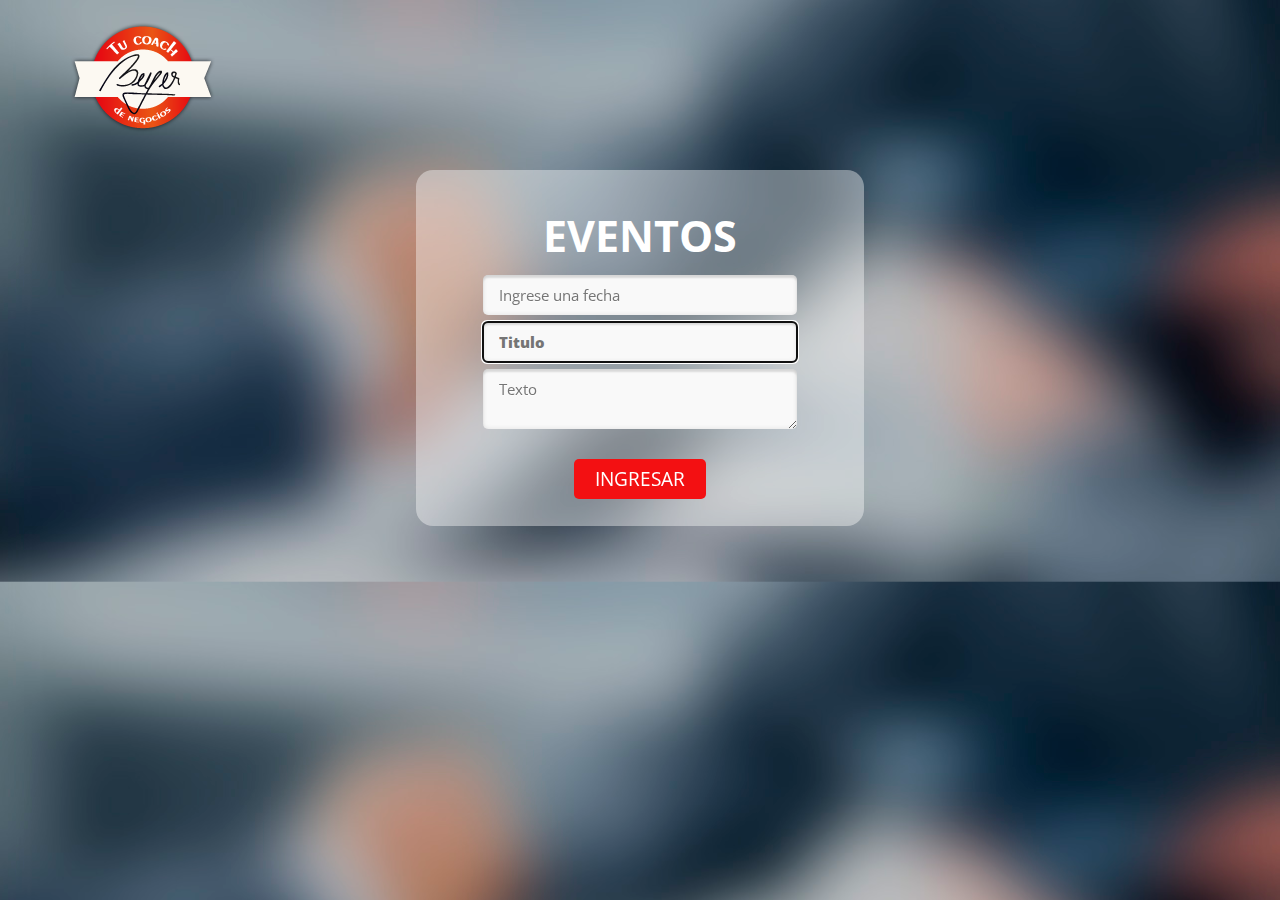
<file: administrador.html>
<!doctype html>
<html lang="es">
<head>
    <title>BEYER TU COACH</title>
    <meta charset="utf-8"/>
    <meta name="description" content=""/>
    <meta name="keywords" content="">
    <link rel="shortcut icon" type="image/x-icon" href="favicon.ico"/>
    <meta name="viewport" content="width=device-width,initial-scale=1"/>
    <link href='http://fonts.googleapis.com/css?family=Open+Sans+Condensed:700,300' rel='stylesheet' type='text/css' />
    <link rel="stylesheet" href="css/estilos.css"/>	
    <link rel="stylesheet" type="text/css" href="css/menu.css">
    <link rel="stylesheet" href="css/bigvideo.css">
    <link rel="stylesheet" type="text/css" href="css/component2.css" />
    <link rel="stylesheet" type="text/css" href="css/component.css" />
    <link rel="stylesheet" type="text/css" href="css/font-awesome.css" />
    <link rel="stylesheet" type="text/css" media="all" href="css/jsDatePick_ltr.min.css" />	
    <script type="text/javascript" src="js/jsDatePick.min.1.3.js"></script>	
	
  
  
		

    
	
   
</head>
 
<body>
<div id="contenedor">
  <header>
       <div class="logologin">
			<a class="logo" href="index.html"><img src="images/logo.png" alt="fresh design web"></a>
			<a id="menu-toggle" class="button dark" href="#"></a>
			</div>
   </header>
   
          
       <div id="texlogin2">
          <div class="cajaloginadmin">
       
            
             <div class="cajaloginadmin3">
             <h1>EVENTOS</h1>
             <form id="loginadmin">
       <fieldset id="inputs">
       <p class="field">
        <input type="text" readonly="readonly" size="30" id="inputField" placeholder="Ingrese una fecha" />
        </p>
        </fieldset>  
          <fieldset id="inputs3">
          <p class="field">
        
         <input id="titulo" type="text" placeholder="Titulo" autofocus required> 
     
         </p>
        </fieldset>
        <fieldset id="inputs4">
          <p class="field">
          <textarea id="texto" type="text" placeholder="Texto" autofocus required></textarea>
     
         </p>
        </fieldset>
    
    <fieldset id="actions">
        <input type="submit" id="submit" value="INGRESAR">
        
    </fieldset>
</form>
           
            </div><!--cajalogin2-->
         </div><!--cajalogin-->
       </div><!--login--> 

   <script type="text/javascript">
	window.onload = function(){
		new JsDatePick({
			useMode:2,
			target:"inputField",
			dateFormat:"%d-%M-%Y"
			/*selectedDate:{				This is an example of what the full configuration offers.
				day:5,						For full documentation about these settings please see the full version of the code.
				month:9,
				year:2006
			},
			yearsRange:[1978,2020],
			limitToToday:false,
			cellColorScheme:"beige",
			dateFormat:"%m-%d-%Y",
			imgPath:"img/",
			weekStartDay:1*/
		});
	};
</script>               
   
   
 
 
    

    
  
       
</body>
</html>
</file>
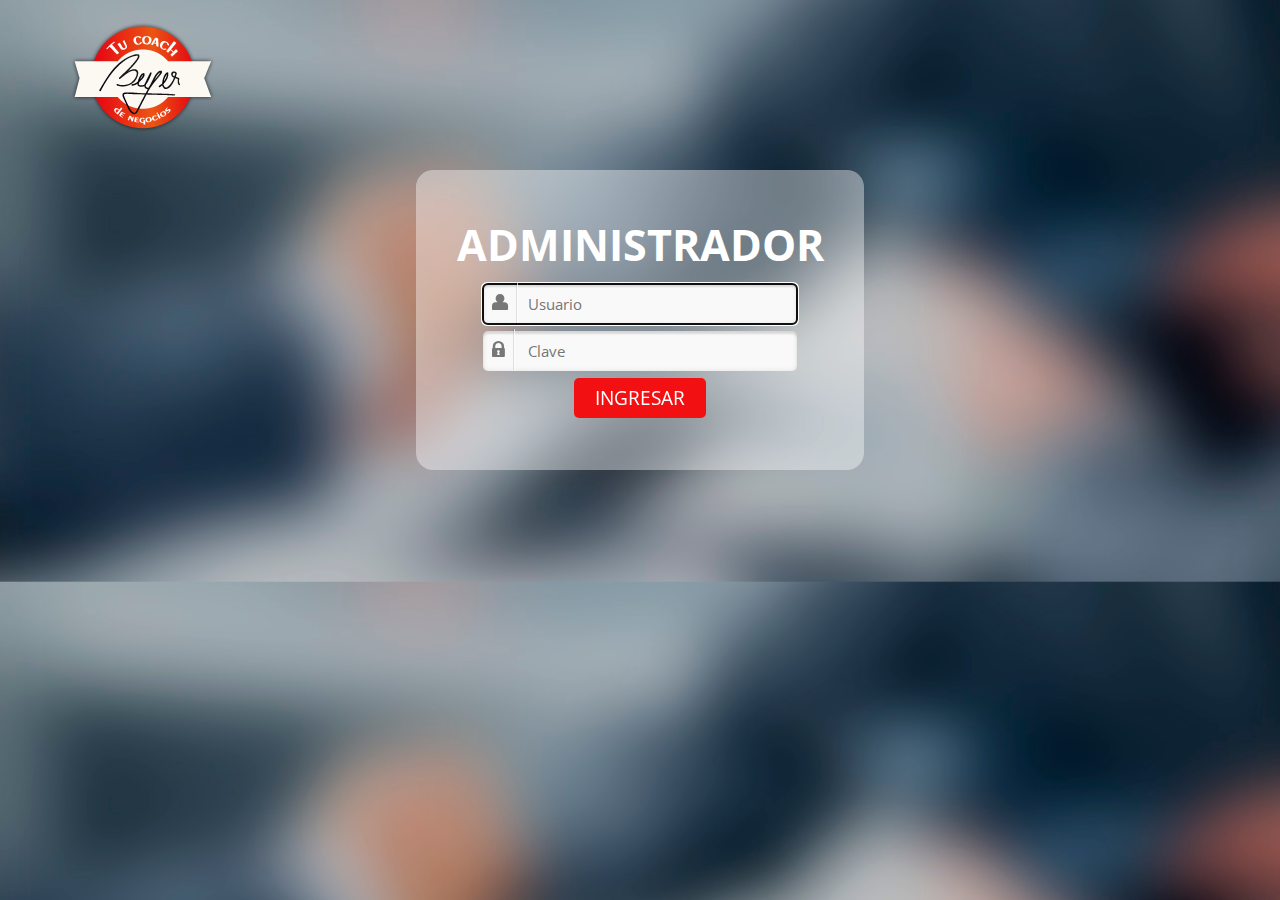
<file: login.html>
<!doctype html>
<html lang="es">
<head>
    <title>BEYER TU COACH</title>
    <meta charset="utf-8"/>
    <meta name="description" content=""/>
    <meta name="keywords" content="">
    <link rel="shortcut icon" type="image/x-icon" href="favicon.ico"/>
    <meta name="viewport" content="width=device-width,initial-scale=1"/>
    <link href='http://fonts.googleapis.com/css?family=Open+Sans+Condensed:700,300' rel='stylesheet' type='text/css' />
    <link rel="stylesheet" href="css/estilos.css"/>	
    <link rel="stylesheet" type="text/css" href="css/menu.css">
    <link rel="stylesheet" href="css/bigvideo.css">
    <link rel="stylesheet" type="text/css" href="css/component2.css" />
    <link rel="stylesheet" type="text/css" href="css/component.css" />
    <link rel="stylesheet" type="text/css" href="css/font-awesome.css" />		
	
  
  
		

    
	
   
</head>
 
<body>
<div id="contenedor">
  <header>
       <div class="logologin">
			<a class="logo" href="index.html"><img src="images/logo.png" alt="fresh design web"></a>
			<a id="menu-toggle" class="button dark" href="#"></a>
			</div>
   </header>
   
          
       <div id="texlogin2">
          <div class="cajaloginadmin">
       
            
             <div class="cajaloginadmin2">
             <h1>ADMINISTRADOR</h1>
             <form id="loginadmin">
       <fieldset id="inputs">
       <p class="field">
        <input id="username" type="text" placeholder="Usuario" autofocus required> 
        <i class="icon-user icon-large"></i>
        </p>
        </fieldset>  
          <fieldset id="inputs">
          <p class="field">
        <input id="password" type="password" placeholder="Clave" required>
        <i class="icon-lock icon-large"></i>
         </p>
        </fieldset>
    
    <fieldset id="actions">
        <input type="submit" id="submit" value="INGRESAR">
        
    </fieldset>
</form>
           
            </div><!--cajalogin2-->
         </div><!--cajalogin-->
       </div><!--login--> 

                  
   
   
 
 
    
     <script src="js/jquery.cbpQTRotator.min.js"></script>
		<script>
			$( function() {
				/*
				- how to call the plugin:
				$( selector ).cbpQTRotator( [options] );
				- options:
				{
					// default transition speed (ms)
					speed : 700,
					// default transition easing
					easing : 'ease',
					// rotator interval (ms)
					interval : 8000
				}
				- destroy:
				$( selector ).cbpQTRotator( 'destroy' );
				*/

				$( '#cbp-qtrotator' ).cbpQTRotator();

			} );
		</script>
    
    <script src="js/masonry.pkgd.min.js"></script>
		<script src="js/imagesloaded.js"></script>
		<script src="js/classie.js"></script>
		<script src="js/AnimOnScroll.js"></script>
		<script>
			new AnimOnScroll( document.getElementById( 'grid' ), {
				minDuration : 0.4,
				maxDuration : 0.7,
				viewportFactor : 0.2
			} );
		</script>
        
        
        <script src="https://ajax.googleapis.com/ajax/libs/jquery/1.9.1/jquery.min.js"></script>
		<script src="js/jquery.dlmenu.js"></script>
		<script src="js/pagetransitions.js"></script>
        
       
</body>
</html>
</file>
<file: css/estilos.css>
@charset "utf-8";
/* CSS Document */



*, *:after, *:before {
    -moz-box-sizing: border-box;
	box-sizing: border-box;
}

*{
	margin:0;
	padding:0;}
	
body {
    font-family: 'Open Sans Condensed',Arial,sans-serif;
    overflow-x: hidden;
}
#contenedor{
	display:block;
}
#contenedor2 {
    background-color: #E71112;
    display: block;
}
h1 {
    border-bottom: 1px solid rgba(0, 0, 0, 0.1);
    box-shadow: 0 1px 0 rgba(255, 255, 255, 0.1);
    color: #FB8026;
    font-size: 1.9em;
    margin: 62px auto 0;
    padding: 0 0 10px;
    width: 50%;
}
.not-ie a {
	-webkit-transition: background-color .2s ease, border .2s ease, color .2s ease, opacity .2s ease-in-out;
			transition: background-color .2s ease, border .2s ease, color .2s ease, opacity .2s ease-in-out;
}
h1 span {
    font-weight: 300;
}


p {
    font-family: 'Open Sans Condensed',Arial,sans-serif;
    margin: 16px auto;
    width: auto;
}
header{
	position: fixed;
    width: 100%;
    z-index: 99999999;
	}	

#slideprincipal {
    background-color: #FFF;
    height: 760px;
    margin: 0 auto;
    padding: 0;
}
	

#caja2 {
    background-color: #F31012;
    display: inline-block;
    height: 400px;
    margin: -144px  auto 0;
    padding: 0;    
    width: 100%;
}
#caja3 {
    background-color: #fff;
    display: inline-block;
    height: auto;
    margin: 0 auto;
    padding: 1em 14.5% 0;
    position: relative;
    text-align: center;
    width: 100%;
}

#caja4 {
    background-color: #fff;
    display: inline-block;
    height: 1347px;
    margin: 0 auto;
    position: relative;
    text-align: center;
    width: 100%;
}




#caja21 {
    background-image: url("../images/testimonios.png");
    background-repeat: no-repeat;
    background-size: 100% auto;
    display: inline-block;
    height: 215px;
    margin: 0 auto;
    padding: 1em 10% 0;
    position: relative;
    text-align: center;
    width: 100%;
}
#caja21 h1 {
    color: #FFF;
    font-size: 3.0em;
    width: 37%;
	margin:30px auto;
	padding:0 0 0;
	   
}

#caja22 {
background-image: url("../images/productos.png");
    background-repeat: no-repeat;
    background-size: 100% auto;
    display: inline-block;
    height: 191px;
    margin: 87px auto 0;
    padding: 1em 10% 0;
    position: relative;
    text-align: center;
    width: 100%;
    z-index: 999;
}

#caja22 h1 {
    color: #FFF;
    font-size: 3.0em;
    width: 37%;
	margin:30px auto;
	padding:0 0 0;
	   
}

#texpro {
    display: inline-block;
    height: 700px;
    margin: 0 auto;
    position: relative;
    text-align: center;
    width: 100%;
    z-index: 999;
}

#texpro h1 {
    color: #535252;
    font-size: 2.5em;
    margin: 12px auto;
    padding-top: 21px;
    width: 67%;
	   
}

#texpro h2 {
    color: #7A7979;
    font-size: 1.7em;
    font-style: normal;
    font-weight: 600;
    margin: 0 auto;
    padding: 0;
    text-align: justify;
    width: 76%;
	   
}

#texpro p {
    color: #7A7979;
    font-size: 1.3em;
    font-style: normal;
    font-weight: 300;
    margin: 0 auto;
    padding: 0;
    text-align: justify;
    width: 76%;
	   
}
#cajaquest {
    background-color: #fff;
    display: inline-block;
    height: auto;
    padding: 1em 10% 0;
    position: relative;
    width: 100%;
  margin: 87px auto 0;
}

nav#next-box {
    background: none repeat scroll 0 0 #000000;
    border-radius: 40px;
    cursor: pointer;
    opacity: 0.4;
    padding: 13px;
    position: absolute;
    right: 48%;
    top: 71%;
    z-index: 1000;
}
.icon {
	background-image:url(../images/pro1.png);
	background-repeat:no-repeat;
    border-radius: 50%;
    color: #FFFFFF;
    display: block;
    font-size: 7em;
    height: 2em;
    line-height: 2em;
    margin: 0 auto;
    text-align: center;
    width: 2em;
}

.icon2 {
	background-image:url(../images/pro2.png);
	background-repeat:no-repeat;
    border-radius: 50%;
    color: #FFFFFF;
    display: block;
    font-size: 7em;
    height: 2em;
    line-height: 2em;
    margin: 0 auto;
    text-align: center;
    width: 2em;
}

.icon3 {
	background-image:url(../images/pro3.png);
	background-repeat:no-repeat;
    border-radius: 50%;
    color: #FFFFFF;
    display: block;
    font-size: 7em;
    height: 2em;
    line-height: 2em;
    margin: 0 auto;
    text-align: center;
    width: 2em;
}

.icon4 {
	background-image:url(../images/pro4.png);
	background-repeat:no-repeat;
    border-radius: 50%;
    color: #FFFFFF;
    display: block;
    font-size: 7em;
    height: 2em;
    line-height: 2em;
    margin: 0 auto;
    text-align: center;
    width: 2em;
}
#caja3 h1 {
    color: #575756;
    font-size: 1em;
    font-weight: lighter;
    margin: 0 auto;
    padding: 12px 0 7px;
    text-align: left;
    width: 97%;
	border-bottom: 2px solid rgba(236, 48, 40, 0.49);
    box-shadow: 0 1px 0 rgba(255, 255, 255, 0.1);
}
#caja3 h2 {
    color: #575756;
    font-size: 1.5em;
    margin: 3px auto 0;
    padding: 0;
    text-align: right;
    width: 88%;
}

#caja3 h3 {
    color: rgba(0, 0, 0, 0.3);
    font-size: 1.1em;
    line-height: 1.5;
    text-transform: uppercase;
	margin: 8px auto;
}

#caja4 h1 {
    color: #575756;
    font-size: 1em;
    font-weight: lighter;
    margin: 0 auto;
    padding: 12px 0 7px;
    text-align: left;
    width: 97%;
	border-bottom: 2px solid rgba(236, 48, 40, 0.49);
    box-shadow: 0 1px 0 rgba(255, 255, 255, 0.1);
}
#caja4 h2 {
    color: #575756;
    font-size: 1.5em;
    margin: 3px auto 0;
    padding: 0;
    text-align: right;
    width: 88%;
}

#caja4 h3 {
    color: rgba(0, 0, 0, 0.3);
    font-size: 1.1em;
    line-height: 1.5;
    text-transform: uppercase;
	margin: 8px auto;
}

#servicios {
    background-color: rgba(0, 0, 0, 0);
    display: inline-block;
    padding: 0 1%;
    text-align: center;
    vertical-align: top;
    width: 24%;
}
	
/* Video Pages */

.screen {
    position: absolute;
    height: 100%;
    width: 100%; /*  NOTE: numVideos/100%  */;
    float: left;
    overflow: hidden;
}

.big-image {
    min-width: 100%;
    min-height: 100%;
    height: auto;
    width: auto;
}

.video-title {
    font-size: 4em;
    left: 5%;
    line-height: 0.65;
    margin: 40px 0 0;
    opacity: 0.5;
    padding: 0;
    position: absolute;
    text-transform: uppercase;
    top: 5%;
}
.wrapper {
    height: 100%;
    position: absolute;
    width: 100%;
    z-index: 0;
}

.footer2 {
	background-color:#191919;
    display: block;
    height: 362px;
    margin: 0 auto;
    width: 100%;
	
}

.cajafooter {	
    border-bottom: 1px solid #525252;
    display: block;
    height: 273px;
    margin: 0 auto;
    padding-top: 78px;
    width: 63%;

}
.cajafooter1 h1 {
    color: #CECECE;
    font-size: 1.4em;
    margin: 0px auto;
    width: 80%;
	border-bottom: none;
    box-shadow: none ;
	   
}

.cajafooter1 h2 {
    color: #7A7979;
    font-size: 1.7em;
    font-style: normal;
    font-weight: 600;
    margin: 0 auto;
    padding: 0;
    text-align: justify;
    width: 76%;
	   
}

.cajafooter1 p {
    color: #7A7979;
    font-size: 0.9em;
    font-style: normal;
    font-weight: 300;
    margin: 0 auto;
    padding: 0;
    text-align: left;
    width: 80%;
	   
}

.cajafooter1 a{
    color: #7A7979;
    font-size: 1.1em;
    font-style: normal;
    font-weight: 300;
    margin: 0 auto;
    text-align: left;
    width: 80%;
	   
}

.cajafooter3 a{
    height: 100px;
    margin: -14px auto;
    position: absolute;
    right: 222px;
    text-align: left;
    width: 8%;
	   
}

.cajafooter2 h1 {
    color: #CECECE;
    font-size: 1.4em;
    margin: 0px auto;
    width: 80%;
	border-bottom: none;
    box-shadow: none ;
	   
}

.cajafooter2 h2 {
    color: #7A7979;
    font-size: 1.7em;
    font-style: normal;
    font-weight: 600;
    margin: 0 auto;
    padding: 0;
    text-align: justify;
    width: 76%;
	   
}

.cajafooter2 p {
    color: #7A7979;
    font-size: 0.9em;
    font-style: normal;
    font-weight: 300;
    margin: 0 auto;
    padding: 0;
    text-align: left;
    width: 80%;
	   
}
.cajafooter3 h1 {
    color: #CECECE;
    font-size: 1.4em;
    margin: 0px auto;
    width: 80%;
	border-bottom: none;
    box-shadow: none ;
	line-height: 0.8;
	   
}

.cajafooter3 h2 {
    color: #7A7979;
    font-size: 1.7em;
    font-style: normal;
    font-weight: 600;
    margin: 0 auto;
    padding: 0;
    text-align: justify;
    width: 76%;
	
	   
}

.cajafooter3 p {
    color: #7A7979;
    font-size: 0.9em;
    font-style: normal;
    font-weight: 300;
    margin: 0 auto;
    padding: 0;
    text-align: left;
    width: 80%;
	   
}
.cajafooter4 h1 {
    color: #CECECE;
    font-size: 1.4em;
    margin: 0px auto;
    width: 80%;
	border-bottom: none;
    box-shadow: none ;
	   
}

.cajafooter4 h2 {
    color: #7A7979;
    font-size: 1.7em;
    font-style: normal;
    font-weight: 600;
    margin: 0 auto;
    padding: 0;
    text-align: justify;
    width: 76%;
	   
}

.cajafooter4 p {
    color: #7A7979;
    font-size: 0.9em;
    font-style: normal;
    font-weight: 300;
    margin: 0 auto;
    padding: 0;
    text-align: left;
    width: 80%;
	   
}

.cajafooter1 {
	
    display: inline-block;
    height: 194px;
    margin: 0 auto;
    width: 33%;
	border-right: 1px solid #525252;
	vertical-align: top;
}
.cajafooter2 {
	
    display: inline-block;
    height: 194px;
    margin: 0 auto;
    width: 33%;
	border-right: 1px solid #525252;
	vertical-align: top;
}
.cajafooter3 {
	
    display: inline-block;
    height: 194px;
    margin: 0 auto;
    width: 33%;
	vertical-align: top;
	
}
.cajafooter4 {
	
    display: inline-block;
    height: 194px;
    margin: 0 auto;
    width: 24%;
	vertical-align: top;
	
}



.footer3 {
    background-image: url("../images/footer2.png");
    background-repeat: no-repeat;
    background-size: 100% auto;
    display: block;
    height: 59px;
    margin: 0 auto;
    width: 100%;
}


.container2 > header, .main2 {
    background: url("../images/bg.jpg");
	background-repeat:no-repeat;
	background-size:100% auto;
    display: inline-block;
    margin: 0 0 0 auto;
    padding: 0 30px 50px;
    position: relative;
    width: 100%;
}

#contenedor {
    display: block;
}

#texlogin {
	background-image:url(../images/login.jpg);
	background-size:100%;
    display: block;
    height: 550px;
    width: 100%;
	
}
#texlogin2 {
    background-image: url("../images/login2.jpg");
    background-size: 100% auto;
    display: block;
    height: 100%;
    position: absolute;
    width: 100%;
	text-align:center;
}

.logologin {
	margin:0 auto;
	padding-top: 22px;
}
.cajalogin {
    display: block;
    height: 300px;
    margin-top: 170px;
    position: absolute;
    width: 100%;;

	
}

.cajalogin1 {
    border-right: 1px solid #FFFFFF;
    display: inline-block;
    height: 100%;
    width: 50%;
	vertical-align: top;
	padding-right:17px;
	padding-top: 100px;
	
}

.cajalogin2 {
    display: inline-block;
    height: 100%;
    width: 49%;
	
}

.cajalogin1 h1 {
    color: #FFF;
    font-size: 2.7em;
    width: 67%;
	border-bottom: none;
    box-shadow: none;
	text-align: right;
    width: 100%;
    margin: -12px auto;
	
	   
}


.cajalogin1 p {
    color: #FFF;
    font-size: 1.5em;
    font-style: italic;
    font-weight: 300;
    margin: 0 auto;
    padding: 0;
    text-align: justify;
	text-align: right;
    width: 100%;
	   
}
.cajaloginadmin2 {
    background: none repeat scroll 0 0 rgba(255, 255, 255, 0.4);
    border-radius: 17px;
    display: inline-block;
    height: 100%;
    margin: 0 auto;
    padding-top: 45px;
    width: 35%;
	
}

.cajaloginadmin2 h1 {
    color: #FFF;
    font-size: 2.7em;
    width: 67%;
	border-bottom: none;
    box-shadow: none;
    width: 100%;
    margin: 0px auto;
	
	   
}

.cajaloginadmin3 {
    background: none repeat scroll 0 0 rgba(255, 255, 255, 0.4);
    border-radius: 17px;
    display: inline-block;
    height: 356px;
    margin: 0 auto;
    padding-top: 36px;
    width: 35%;
	
}

.cajaloginadmin3 h1 {
    color: #FFF;
    font-size: 2.7em;
    width: 67%;
	border-bottom: none;
    box-shadow: none;
    width: 100%;
    margin: 0px auto;
	
	   
}

#loginadmin{
    display: inline-block;
    height: 100%;
    padding-left: 0px;
    padding-top: 0px;
    width: 70%;
	text-align: left;
	
}

.cajaloginadmin {
    display: block;
    height: 300px;
    margin-top: 170px;
    position: absolute;
    width: 100%;;

	
}
#login{
    display: inline-block;
    height: 100%;
    padding-left: 15px;
    padding-top: 96px;
    width: 49%;
	
}


#contac {
	
    display: block;
    height: 550px;
    width: 100%;
	
}

.cajacontac {
    display: block;
    height: 473px;
    margin-top: 88px;
    position: absolute;
    width: 100%;

	
}

.cajacontac1 {
    border-right: 1px solid #FFFFFF;
    display: inline-block;
    height: 100%;
    width: 50%;
	vertical-align: top;
	padding-right:17px;
	padding-top: 100px;
	
}

.cajacontac2 {
    background-color: rgba(0, 0, 0, 0.69);
    display: inline-block;
    float: right;
    height: 100%;
    margin-top: -473px;
    padding-top: 73px;
    position: relative;
    right: 121px;
    text-align: center;
    width: 34%;
    z-index: 100;
	
}

.cajacontac2 h1 {
    color: #FFF;
    font-size: 2.7em;
  	border-bottom: none;
    box-shadow: none;
	text-align: center;
    width: 100%;
    margin: 0 auto;
	padding-top: 25px;
	
	   
}


.cajacontac1 p {
    color: #FFF;
    font-size: 1.5em;
    font-style: italic;
    font-weight: 300;
    margin: 0 auto;
    padding: 0;
    text-align: justify;
	text-align: right;
    width: 100%;
	   
}

#contaclogin{
    display: inline-block;
    height: 100%;
    text-align: left;
    width: 81%;
	
}

	/* -------------------------------------------------- */
	/*	Map
	/* -------------------------------------------------- */
	
	.google_map { 
		position: relative;
		width: 100%;
		height: 473px;
	}
	
	.google_map:after,
	.google_map:before {
		position: absolute;
		z-index: 5;
		left: 0;
		width: 100%;
		height: 0;
		content: '';
		
		-webkit-box-shadow: 0 0 5px 2px rgba(0, 0, 0, 0.2);
				box-shadow: 0 0 5px 2px rgba(0, 0, 0, 0.2);		
	}
	
	.google_map:after { top: 0; }
	
	.google_map:before { 
		bottom: 0;
		-webkit-box-shadow: 0 0 5px 2px rgba(0, 0, 0, 0.4);
				box-shadow: 0 0 5px 2px rgba(0, 0, 0, 0.4);	
	}
		
		.google_map img { max-width: none; }
		
		
	/* -------------------------------------------------- */
	/*	Map
	/* -------------------------------------------------- */
</file>
<file: css/menu.css>
@import url(http://fonts.googleapis.com/css?family=Open+Sans);
@import url(http://fonts.googleapis.com/css?family=Medula+One);



a {
	color: #23dbdb;
	text-decoration: none;
}

a:hover {
	color: #000;
}
ol, ul {
	list-style: none;
	padding:0px;
	margin:0px;
}
#wrap {
	margin: 0 auto;
}

.inner {
    margin: 0 auto;
   
    padding: 0 5px 0 0;
}

.relative {
    background-color: #FFFFFF;
    box-shadow: 0 0 10px #000000;
    height: 87px;
    position: fixed;
    width: 100%;
	
}

.right {
	float: right;
}

.left {
	float: left;
}

/* HEADER */
#wrap > header {
	background-color: #333;
	padding-bottom: 20px;
}
.logo {
    display: inline-block;
    font-size: 0;
    padding-top: 0;
    z-index: 999;
}
#navigation {
	position: absolute;
	right: 225px;
	bottom: 0px;
}

#menu-toggle {
	display: none;
	float: right;
}

/* HEADER > MENU */
#main-menu {
	float: right;
	font-size: 0;
	margin: 10px 0;
}

#main-menu > li {
	display: inline-block;
	margin-left: 30px;
	padding: 2px 0;
}

#main-menu > li.parent {
	background-image: url(../images/plus-gray.png);
	background-size: 7px 7px;
	background-repeat: no-repeat;
	background-position: left center;
}

#main-menu > li.parent > a {
	padding-left: 14px;
}

#main-menu > li > a {
    color: #585858;
    font-size: 18px;
    line-height: 31px;
    padding: 30px 0;
    text-decoration: none;
}

#main-menu > li:hover > a,
#main-menu > li.current-menu-item > a {
	color: #F31012;
}

/* HEADER > MENU > DROPDOWN */
#main-menu li {
	position: relative;
}

ul.sub-menu { /* level 2 */
    display: none;
    left: 11px;
    padding-top: 0;
    position: absolute;
    top: 45px;
    width: 149px;
    z-index: 9999;;
}

ul.sub-menu ul.sub-menu { /* level 3+ */
	margin-top: -1px;
	padding-top: 0;
	left: 149px;
	top: 0px;
}

ul.sub-menu > li > a {
    background-color: #D4D4D4;
    border-top: medium none;
    color: #585858;
    display: block;
    font-size: 14px;
    line-height: 18px;
    padding: 9px 16px;
}

ul.sub-menu > li > a:hover {
    background-color: #B2B2B2;
    color: #575756;
}

ul.sub-menu > li:first-child {
	border-top: 4px solid #F31012;
}

ul.sub-menu ul.sub-menu > li:first-child {
	border-top: 2px solid #F31012;
}

ul.sub-menu > li:last-child > a {
	border-radius: 0 0 2px 2px;
}

ul.sub-menu > li > a.parent {
	background-image: url(../images/arrow.png);
	background-size: 5px 9px;
	background-repeat: no-repeat;
	background-position: 95% center;
}

#main-menu li:hover > ul.sub-menu {
	display: block; /* show the submenu */
}



i.large {
	font-size: 30px;
	margin-right: 10px;
	margin-bottom: 10px;
}

@media all and (max-width: 700px) {

	#navigation {
		position: static;
		margin-top: 20px;
	}

	#menu-toggle {
		display: block;
	}

	#main-menu {
		display: none;
		float: none;
	}

	#main-menu li {
		display: block;
		margin: 0;
		padding: 0;
	}

	#main-menu > li {
		margin-top: -1px;
	}

	#main-menu > li:first-child {
		margin-top: 0;
	}

	#main-menu > li > a {
		background-color: #333;
		border: 1px solid #444;
		color: #bbb;
		display: block;
		font-size: 14px;
		padding: 12px !important;
		padding: 0;
	}

	#main-menu li > a:hover {
		background-color: #444; 
	}

	#main-menu > li.parent {
		background: none !important;
		padding: 0;
	}

	#main-menu > li:hover > a,
	#main-menu > li.current-menu-item > a {
		border: 1px solid #444 !important;
		color: #fff !important;
	}

	ul.sub-menu {
		display: block;
		margin-top: -1px;
		margin-left: 20px;
		position: static;
		padding: 0;
		width: inherit;
	}

	ul.sub-menu > li:first-child {
		border-top: 1px solid #444 !important;
	}

	ul.sub-menu > li > a.parent {
		background: #333 !important;
	}
}
</file>
<file: css/bigvideo.css>
/*	BigVideo Styles 
	You may need to adjust these styles to get this working right in your design. 
*/

#social {
    background-repeat: no-repeat;
    background-size: 100% auto;
    cursor: pointer;
    height: 100%;
    opacity: 0.90;
    padding: 0;
    position: fixed;
    right: 2%;
    top: 41%;
    width: 50px;
    z-index: 1000;
}
nav#next-btn {
    background: none repeat scroll 0 0 #000000;
    border-radius: 40px;
    cursor: pointer;
    opacity: 0.4;
    padding: 20px;
    position: absolute;
    right: 47%;
    top: 90%;
    z-index: 1000;
}

.next-icon {
    border-right: 2px solid #FFFFFF;
    border-top: 2px solid #FFFFFF;
    color: #FFFFFF;
    display: block;
    height: 20px;
    left: 0;<
    position: relative;
    text-decoration: none;
    transform: rotate(135deg);
    width: 20px;
}
#header2 {
   
    color: #FFFFFF;
    height: 100%;
    margin: 0 auto;
    padding: 6% 0 0;
    position: relative;
    text-align: center;
    width: 100%;
    z-index: 999;
}

#header2 h1 {
    border-bottom: 1px solid rgba(0, 0, 0, 0.8);
    box-shadow: 0 1px 0 rgba(255, 255, 255, 0.1);
    font-size: 1.9em;
    margin: 0 auto;
    padding: 0 0 10px;
    width: 50%;
	color:#FFF;
}

#header2 h1 span {
    font-weight: 300;
}

#header2 p {
    font-family: Cambria,Georgia,serif;
    font-style: italic;
    margin: 0 auto;
    width: 38%;
}
#big-video-wrap{overflow:hidden;position: absolute;height:600px;width:100%;top:0;left:0; margin-top:87px;}
#big-video-vid,#big-video-image{position:absolute;}
#big-video-control-container{position:fixed;bottom:20px;padding: 0 20px;width:100%;
  -webkit-transition-duration:0.6s;-moz-transition-duration:0.6s;-ms-transition-duration:0.6s;-o-transition-duration:0.6s;transition-duration:0.6s;}
#big-video-control{width:100%;height:16px;position:relative;}
#big-video-control-middle{margin: 0 56px 0 24px;}
#big-video-control-bar{width:100%;height:16px;position:relative;cursor:pointer;}
#big-video-control-progress{position:absolute;top:7px;height:3px;width:0%;background:#fff;}
#big-video-control-track{position:absolute;top:8px;height:1px;width:100%;background:#fff;}
#big-video-control-bound-left{left:0;}
#big-video-control-bound-right{right:-1px}
#big-video-control-track .ui-slider-handle {opacity:0;}
#big-video-control-playhead{left:30%;}
#big-video-control-play{position:absolute;top:0;left:0;height:16px;width:16px;background-image:url('bigvideo.png');}
#big-video-control-timer{position:absolute;top:1px;right:0;color:#fff;font-size:11px;}
#big-video-control-playhead,#big-video-control-bound-left,#big-video-control-bound-right{position:absolute;top:0;height:16px;width:1px;background:#fff;}
#big-video-control .ui-slider-handle{border-left:solid 1px #fff; width:16px;height:16px;position:absolute;top:-8px;}
.transparent{-ms-filter:"progid:DXImageTransform.Microsoft.Alpha(Opacity=0)";filter:alpha(opacity=0);-moz-opacity:0;-khtml-opacity:0;opacity:0;}
.vjs-big-play-button{display:none !important;}
</file>
<file: css/component2.css>
.main,
 {
	width: 90%;
	max-width: 69em;
	margin: 0 auto;
	padding: 0 1.875em 3.125em 1.875em;
}


.cbp-qtrotator {
	position: relative;
	margin: 5em auto 5em auto;
	max-width: 800px;
	width: 100%;
	min-height: 400px;
}

.cbp-qtrotator .cbp-qtcontent {
	position: absolute;
	min-height: 200px;
	border-top: 1px solid #f4f4f4;
	border-bottom: 1px solid #f4f4f4;
	padding: 2em 0;
	top: 0;
	z-index: 0;
	opacity: 0;
	width: 100%;
}

.no-js .cbp-qtrotator .cbp-qtcontent {
	border-bottom: none;
}

.cbp-qtrotator .cbp-qtcontent.cbp-qtcurrent,
.no-js .cbp-qtrotator .cbp-qtcontent {
	position: relative; 
	z-index: 100;
	pointer-events: auto;
	opacity: 1;
}

.cbp-qtrotator .cbp-qtcontent:before,
.cbp-qtrotator .cbp-qtcontent:after {
	content: " ";
	display: table;
}

.cbp-qtrotator .cbp-qtcontent:after {
	clear: both;
}

.cbp-qtprogress {
	position: absolute;
	background: #47a3da;
	height: 1px;
	width: 0%;
	top: 0;
	z-index: 1000;
}

.cbp-qtrotator blockquote {
	margin: 0;
	padding: 0;
}

.cbp-qtrotator blockquote p {
    color: #FFFFFF;
    font-size: 2em;
    font-weight: lighter;
    margin: 0.4em 0 1em;
}

.cbp-qtrotator blockquote footer {
	font-size: 1.2em;
    color: #FFFFFF;
}

.cbp-qtrotator blockquote footer:before {
	content: '― ';
}

.cbp-qtrotator .cbp-qtcontent img {
	float: right;
	margin-left: 3em;
	margin-top:1em;
	margin-right: 3em;
}

/* Example for media query */
@media screen and (max-width: 30.6em) { 

	.cbp-qtrotator {
		font-size: 70%;
	}

	.cbp-qtrotator img {
		width: 80px;
	}

}
</file>
<file: css/component.css>
.grid {
    list-style: none outside none;
    margin: 0 auto 0;
    max-width: 60em;
    padding: 0;
}

.grid2 {
	width:68%;
	display:inline-block;
	margin:0 auto;

}


.grid3 {
	width:30%;
    display:inline-block;
	margin:117px auto 0;
	vertical-align:top;
	padding-left:10px;
	
	


}


.grid3 p {
    border-bottom: 2px solid rgba(236, 48, 40, 0.49);
    box-shadow: 0 1px 0 rgba(255, 255, 255, 0.1);
    color: #575756;
    font-size: 1em;
    font-weight: lighter;
    margin: 0 auto;
    padding: 12px 0 7px;
    text-align: left;
    width: 97%;
	}
.grid li {
    display: block;
    float: left;
    opacity: 0;
    padding: 7px;
    width: 49%;
}
.grid li.shown,
.no-js .grid li,
.no-cssanimations .grid li {
	opacity: 1;
}

.grid li a,
.grid li img {
	outline: none;
	border: none;
	display: block;
	max-width: 100%;
}

/* Effect 1: opacity */
.grid.effect-1 li.animate {
	-webkit-animation: fadeIn 0.65s ease forwards;
	-moz-animation: fadeIn 0.65s ease forwards;
	animation: fadeIn 0.65s ease forwards;
}


.video1 {
    animation-duration: 0.625666s;
    left: 0;
    position: absolute;
    top: 401px  !important;
}

.video2 {
    animation-duration: 0.625666s;
    left: 0;
    position: absolute;
    top: 277px !important;
}

.video3 {
    animation-duration: 0.625666s;
    left: 0;
    position: absolute;
    top: 807px  !important;
}

.video4 {
    animation-duration: 0.625666s;
    left: 0;
    position: absolute;
    top: 972px  !important;
}

.video5 {
    animation-duration: 0.625666s;
    left: 0;
    position: absolute;
    top: 822px  !important;
}

.video6 {
    animation-duration: 0.625666s;
    left: 0;
    position: absolute;
    top: 1141px  !important;
}

@-webkit-keyframes fadeIn {
	to { opacity: 1; }
}

@-moz-keyframes fadeIn {
	to { opacity: 1; }
}

@keyframes fadeIn {
	to { opacity: 1; }
}

/* Effect 2: Move Up */
.grid.effect-2 li.animate {
	-webkit-transform: translateY(200px);
	-moz-transform: translateY(200px);
	transform: translateY(200px);
	-webkit-animation: moveUp 0.65s ease forwards;
	-moz-animation: moveUp 0.65s ease forwards;
	animation: moveUp 0.65s ease forwards;
}

@-webkit-keyframes moveUp {
	to { -webkit-transform: translateY(0); opacity: 1; }
}

@-moz-keyframes moveUp {
	to { -moz-transform: translateY(0); opacity: 1; }
}

@keyframes moveUp {
	to { transform: translateY(0); opacity: 1; }
}

/* Effect 3: Scale up */
.grid.effect-3 li.animate {
	-webkit-transform: scale(0.6);
	-moz-transform: scale(0.6);
	transform: scale(0.6);
	-webkit-animation: scaleUp 0.65s ease-in-out forwards;
	-moz-animation: scaleUp 0.65s ease-in-out forwards;
	animation: scaleUp 0.65s ease-in-out forwards;
}

@-webkit-keyframes scaleUp {
	to { -webkit-transform: scale(1); opacity: 1; }
}

@-moz-keyframes scaleUp {
	to { -moz-transform: scale(1); opacity: 1; }
}

@keyframes scaleUp {
	to { transform: scale(1); opacity: 1; }
}

/* Effect 4: fall perspective */
.grid.effect-4 {
	-webkit-perspective: 1300px;
	-moz-perspective: 1300px;
	perspective: 1300px;
}

.grid.effect-4 li.animate {
	-webkit-transform-style: preserve-3d;
	-moz-transform-style: preserve-3d;
	transform-style: preserve-3d;
	-webkit-transform: translateZ(400px) translateY(300px) rotateX(-90deg);
	-moz-transform: translateZ(400px) translateY(300px) rotateX(-90deg);
	transform: translateZ(400px) translateY(300px) rotateX(-90deg);
	-webkit-animation: fallPerspective .8s ease-in-out forwards;
	-moz-animation: fallPerspective .8s ease-in-out forwards;
	animation: fallPerspective .8s ease-in-out forwards;
}

@-webkit-keyframes fallPerspective {
	100% { -webkit-transform: translateZ(0px) translateY(0px) rotateX(0deg); opacity: 1; }
}

@-moz-keyframes fallPerspective {
	100% { -moz-transform: translateZ(0px) translateY(0px) rotateX(0deg); opacity: 1; }
}

@keyframes fallPerspective {
	100% { transform: translateZ(0px) translateY(0px) rotateX(0deg); opacity: 1; }
}

/* Effect 5: fly (based on http://lab.hakim.se/scroll-effects/ by @hakimel) */
.grid.effect-5 {
	-webkit-perspective: 1300px;
	-moz-perspective: 1300px;
	perspective: 1300px;
}

.grid.effect-5 li.animate {
	-webkit-transform-style: preserve-3d;
	-moz-transform-style: preserve-3d;
	transform-style: preserve-3d;
	-webkit-transform-origin: 50% 50% -300px;
	-moz-transform-origin: 50% 50% -300px;
	transform-origin: 50% 50% -300px;
	-webkit-transform: rotateX(-180deg);
	-moz-transform: rotateX(-180deg);
	transform: rotateX(-180deg);
	-webkit-animation: fly .8s ease-in-out forwards;
	-moz-animation: fly .8s ease-in-out forwards;
	animation: fly .8s ease-in-out forwards;
}

@-webkit-keyframes fly {
	100% { -webkit-transform: rotateX(0deg); opacity: 1; }
}

@-moz-keyframes fly {
	100% { -moz-transform: rotateX(0deg); opacity: 1; }
}

@keyframes fly {
	100% { transform: rotateX(0deg); opacity: 1; }
}

/* Effect 6: flip (based on http://lab.hakim.se/scroll-effects/ by @hakimel) */
.grid.effect-6 {
	-webkit-perspective: 1300px;
	-moz-perspective: 1300px;
	perspective: 1300px;
}

.grid.effect-6 li.animate {
	-webkit-transform-style: preserve-3d;
	-moz-transform-style: preserve-3d;
	transform-style: preserve-3d;
	-webkit-transform-origin: 0% 0%;
	-moz-transform-origin: 0% 0%;
	transform-origin: 0% 0%;
	-webkit-transform: rotateX(-80deg);
	-moz-transform: rotateX(-80deg);
	transform: rotateX(-80deg);
	-webkit-animation: flip .8s ease-in-out forwards;
	-moz-animation: flip .8s ease-in-out forwards;
	animation: flip .8s ease-in-out forwards;
}

@-webkit-keyframes flip {
	100% { -webkit-transform: rotateX(0deg); opacity: 1; }
}

@-moz-keyframes flip {
	100% { -moz-transform: rotateX(0deg); opacity: 1; }
}

@keyframes flip {
	100% { transform: rotateX(0deg); opacity: 1; }
}

/* Effect 7: helix (based on http://lab.hakim.se/scroll-effects/ by @hakimel) */
.grid.effect-7 {
	-webkit-perspective: 1300px;
	-moz-perspective: 1300px;
	perspective: 1300px;
}

.grid.effect-7 li.animate {
	-webkit-transform-style: preserve-3d;
	-moz-transform-style: preserve-3d;
	transform-style: preserve-3d;
	-webkit-transform: rotateY(-180deg);
	-moz-transform: rotateY(-180deg);
	transform: rotateY(-180deg);
	-webkit-animation: helix .8s ease-in-out forwards;
	-moz-animation: helix .8s ease-in-out forwards;
	animation: helix .8s ease-in-out forwards;
}

@-webkit-keyframes helix {
	100% { -webkit-transform: rotateY(0deg); opacity: 1; }
}

@-moz-keyframes helix {
	100% { -moz-transform: rotateY(0deg); opacity: 1; }
}

@keyframes helix {
	100% { transform: rotateY(0deg); opacity: 1; }
}

/* Effect 8:  */
.grid.effect-8 {
	-webkit-perspective: 1300px;
	-moz-perspective: 1300px;
	perspective: 1300px;
}

.grid.effect-8 li.animate {
	-webkit-transform-style: preserve-3d;
	-moz-transform-style: preserve-3d;
	transform-style: preserve-3d;
	-webkit-transform: scale(0.4);
	-moz-transform: scale(0.4);
	transform: scale(0.4);
	-webkit-animation: popUp .8s ease-in forwards;
	-moz-animation: popUp .8s ease-in forwards;
	animation: popUp .8s ease-in forwards;
}

@-webkit-keyframes popUp {
	70% { -webkit-transform: scale(1.1); opacity: .8; -webkit-animation-timing-function: ease-out; }
	100% { -webkit-transform: scale(1); opacity: 1; }
}

@-moz-keyframes popUp {
	70% { -moz-transform: scale(1.1); opacity: .8; -moz-animation-timing-function: ease-out; }
	100% { -moz-transform: scale(1); opacity: 1; }
}

@keyframes popUp {
	70% { transform: scale(1.1); opacity: .8; animation-timing-function: ease-out; }
	100% { transform: scale(1); opacity: 1; }
}

@media screen and (max-width: 1400px) {
	.grid li {
		width: 50%;
	}
}

@media screen and (max-width: 400px) {
	.grid li {
		width: 100%;
	}
}
</file>
<file: css/jsDatePick_ltr.min.css>
.JsDatePickBox{position:relative;width:564px;font-family:'Open Sans Condensed',Arial,sans-serif;z-index: 3; }

.JsDatePickBox .JsDatePickBox .jsDatePickCloseButtonOver{cursor:pointer;position:absolute;z-index:1;top:1px;right:10px;width:33px;height:13px;background:url(img/closeButton_over.gif) left top no-repeat;}.JsDatePickBox .jsDatePickCloseButtonDown{cursor:pointer;position:absolute;z-index:1;top:1px;right:10px;width:33px;height:13px;background:url(img/closeButton_down.gif) left top no-repeat;}.JsDatePickBox .boxLeftWall{float:left;width:7px;margin:0;padding:0;}.JsDatePickBox .boxRightWall{float:left;width:7px;margin:0;padding:0;}.JsDatePickBox .hiddenBoxLeftWall{float:left;width:0;overflow:hidden;overflow:hidden;}.JsDatePickBox .hiddenBoxRightWall{float:left;width:0;overflow:hidden;overflow:hidden;}.JsDatePickBox .boxMain{float:right;background-color:#fff;margin:-27px auto;padding:10px 14px 7px;}.JsDatePickBox .boxMainStripped{background:#fff;border:none;}.JsDatePickBox .tooltip{height:12px;line-height:11px;overflow:hidden;font-size:10px;color:#666;text-align:left;padding:0;margin:2px 0 2px 0;}.JsDatePickBox .weekDaysRow{height:12px;overflow:hidden;line-height:11px;font-size:10px;color:#666;text-align:center;padding:0;margin:2px 0 0 0;}.JsDatePickBox .weekDaysRow .weekDay{float:left;height:14px;overflow:hidden;width:24px;margin:0 5px 0 0;padding:0;}.JsDatePickBox .boxMainInner{background:#fff;width:198px;float:left;margin:5px 0 0 0;padding:0;}.JsDatePickBox .boxMainCellsContainer{background-color:#fff;margin:0;padding:0;}.JsDatePickBox .boxMainInner .controlsBar{overflow:hidden;height:20px;position:relative;}.JsDatePickBox .boxMainInner .controlsBarText{overflow:hidden;height:20px;line-height:20px;color:#F31012;font-size:15px;text-align:center; width:45%; margin:0 auto;}.JsDatePickBox .boxMainInner .monthForwardButton{overflow:hidden;cursor:pointer;width:20px;height:20px;position:absolute;top:0;right:22px;background:url(../images/monthForward_normal.gif) left top no-repeat;}	.JsDatePickBox .boxMainInner .monthForwardButtonOver{overflow:hidden;cursor:pointer;width:20px;height:20px;position:absolute;top:0;left:22px;background: url(../images/monthForward_normal.gif) left top no-repeat;}.JsDatePickBox .boxMainInner .monthForwardButtonDown{overflow:hidden;cursor:pointer;width:20px;height:20px;position:absolute;top:0;left:22px;background:url(../images/monthForward_normal.gif) left top no-repeat;}.JsDatePickBox .boxMainInner .JsDatePickBox .boxMainInner .monthForwardButtonDown{overflow:hidden;cursor:pointer;width:20px;height:20px;position:absolute;top:0;right:22px;background:url(../images/monthForward_normal.gif) left top no-repeat;}.JsDatePickBox .boxMainInner .monthBackwardButton{overflow:hidden;cursor:pointer;width:20px;height:20px;position:absolute;top:0;left:22px;background: url(../images/monthBackward_normal.gif) left top no-repeat;}.JsDatePickBox .boxMainInner .monthBackwardButtonOver{overflow:hidden;cursor:pointer;width:20px;height:20px;position:absolute;top:0;left:22px;background: url(../images/monthBackward_normal.gif) left top no-repeat;}.JsDatePickBox .boxMainInner .monthBackwardButtonOver{overflow:hidden;cursor:pointer;width:20px;height:20px;position:absolute;top:0;left:22px;background: url(../images/monthBackward_normal.gif) left top no-repeat;}.JsDatePickBox .boxMainInner .monthBackwardButtonDown{overflow:hidden;cursor:pointer;width:20px;height:20px;position:absolute;top:0;left:22px;background:url(../images/monthBackward_normal.gif) left top no-repeat;}.JsDatePickBox .boxMainInner .skipDay{cursor:default;overflow:hidden;width:24px;height:25px;float:left;margin:4px 5px 0 0;padding:0;}.JsDatePickBox .boxMainInner .dayNormal{-khtml-user-select:none;font-size:12px;cursor:pointer;overflow:hidden;color:#4c4c4c;width:24px;height:25px;float:left;margin:4px 5px 0 0;padding:0;text-align:center;line-height:25px;}.JsDatePickBox .boxMainInner .dayNormalToday{-khtml-user-select:none;font-size:12px;cursor:pointer;overflow:hidden;color:#f40f0f;font-weight:bold;width:24px;height:25px;float:left;margin:4px 5px 0 0;padding:0;text-align:center;line-height:25px;}.JsDatePickBox .boxMainInner .dayDisabled{-khtml-user-select:none;cursor:default;font-size:12px;overflow:hidden;color:#999;width:24px;height:25px;float:left;margin:4px 5px 0 0;padding:0;text-align:center;line-height:25px;}.JsDatePickBox .boxMainInner .dayOver{-khtml-user-select:none;cursor:pointer;font-size:12px;overflow:hidden;color:#4c4c4c;width:24px;height:25px;float:left;margin:4px 5px 0 0;padding:0;text-align:center;line-height:25px;}.JsDatePickBox .boxMainInner .dayOverToday{-khtml-user-select:none;cursor:pointer;font-size:12px;overflow:hidden;font-weight:bold;color:#f40f0f;width:24px;height:25px;float:left;margin:4px 5px 0 0;padding:0;text-align:center;line-height:25px;}.JsDatePickBox .boxMainInner .dayDown{-khtml-user-select:none;cursor:pointer;font-size:12px;overflow:hidden;color:#F40F0F;width:24px;height:25px;float:left;margin:4px 5px 0 0;padding:0;text-align:center;line-height:25px;}.JsDatePickBox .boxMainInner .dayDownToday{-khtml-user-select:none;cursor:pointer;font-size:12px;overflow:hidden;color:#f40f0f;font-weight:bold;width:24px;height:25px;float:left;margin:4px 5px 0 0;padding:0;text-align:center;line-height:25px;}#inputField{    background: none repeat scroll 0 0 #F9F9F9;
    border: medium none;
    border-radius: 5px;
    box-shadow: 0 0 5px rgba(0, 0, 0, 0.1) inset, 0 3px 2px rgba(0, 0, 0, 0.1) inset;
    color: #777777;
    font-family: 'Open Sans Condensed',Arial,sans-serif;
    font-size: 15px;
    font-weight: 400;
    padding: 10px 18px 10px 16px;
    text-shadow: 0 1px 0 rgba(255, 255, 255, 0.8);
    transition: color 0.3s ease-out 0s;
    width: 100%;}
</file>
